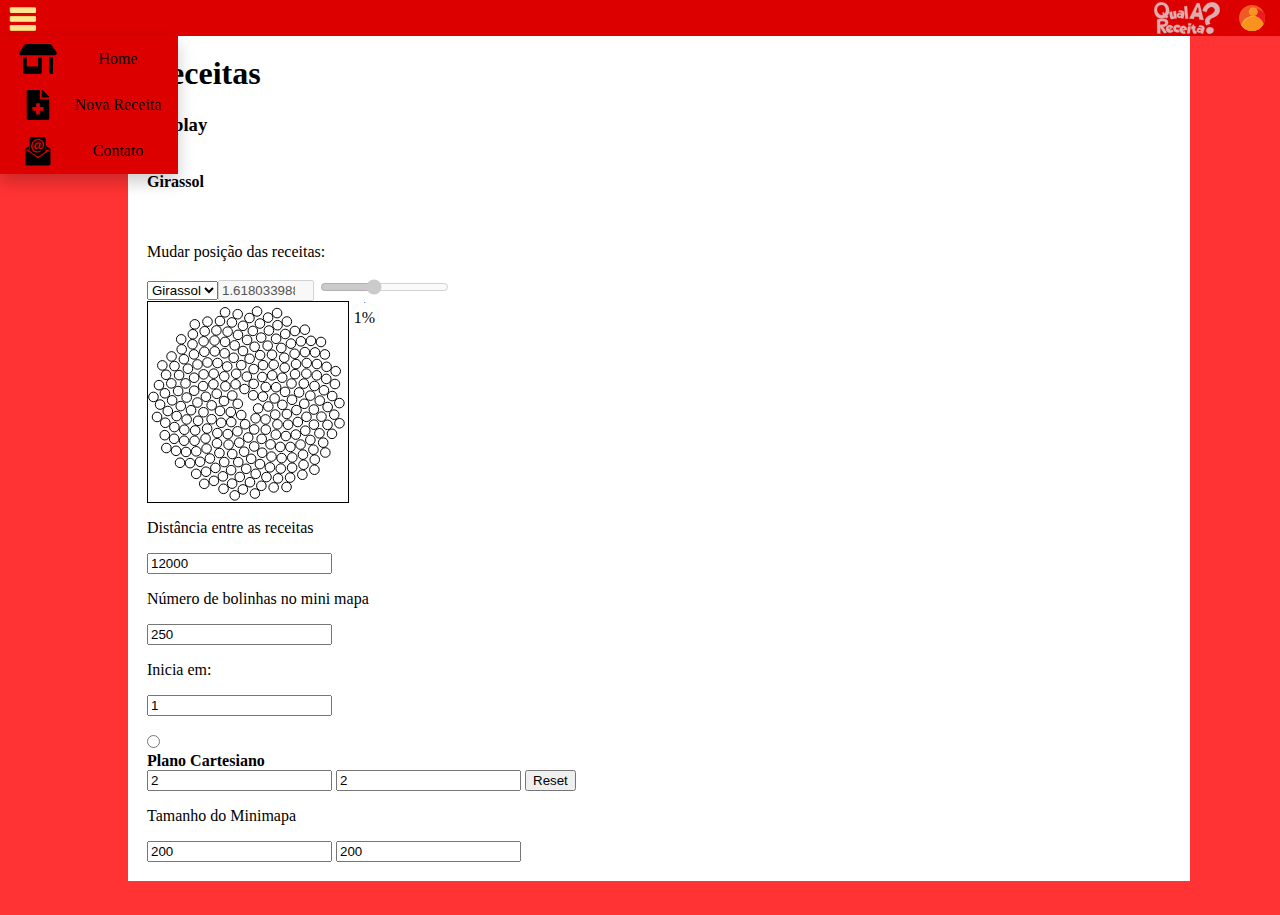
<file: config.html>
<!DOCTYPE html>
<html lang="pt-br">
<head>
	<meta charset="UTF-8"/>
	<meta name="viewport" content="width=device-width, initial-scale=1.0">
	<link rel="stylesheet" type="text/css" href="css.css">
	<link rel="stylesheet" type="text/css" href="cssConfig.css"><!--Ainda não usado-->
	<link rel="icon" href="Imagens/QR.ico" type="image/x-icon" /><!--icone do Título-->	
	<link rel="stylesheet" type="text/css" href="loading-bar.css"/>
	<script type="text/javascript" src="loading-bar.js"></script>
	<script src="http://ajax.googleapis.com/ajax/libs/jquery/3.3.1/jquery.min.js" type="text/javascript"></script>
	<script src="jsConfig.js"></script>	
	<script src="js.js"></script>	
	<!--<script type="text/javascript"  src="jqueryBiblioteca.js"></script>-->
	<title>Qual A Receita?</title><!--Até aqui código de sempre... Padrão-->
</head>
<body  onload="iniciar();"> 

	<div class="Home HomeConfig">

		<div id="menu" class="corPadraoFundo">
			<div id="dropdown" class="left" ><!--menu do lado esquerdo-->
				<button class="btnMenu imgMenu corPadraoFundo"><!--<img src="Imagens/Menu.svg" alt="Menu" class="imgPerfil"> --diferença entre img e button... o que for melhor----></button>
					<div id="listSiteOpen" class="corPadraoFundo">
						<a href="principal.html"><img src="Imagens/home.svg" class="icoMenu"><p class="textMenu">Home</p></a><!--Gosto de SVG, é escalável, não perde a qualidade... os icones podem ter formas simples-->
						<a href="novaReceita.html"><img src="Imagens/newFile.svg" class="icoMenu"><p class="textMenu">Nova Receita</p></a>
						<div onclick="sobreFunction();"><a><img src="Imagens/contato.svg" class="icoMenu"><p class="textMenu">Contato</p></a></div>
					</div>
			</div>

			<img src="Imagens/QualAReceitaLogo.svg" class="logo"><!--LOGO-->
			
			
			

			<div id="dropdown" class="right">
				<button class="btnMenu NovoPerfil corPadraoFundo">
					<!--<img src="Imagens/NovoPerfil.svg" alt="Perfil" class="imgPerfil">-->
				</button>
					<div id="listSiteOpen" class="right corPadraoFundo">
						<a href=""><img src="Imagens/geladeira (3).svg" class="icoMenu"><p class="textMenu">Armário</p></a>
						<a href=""><img src="Imagens/procuraReceita.svg" class="icoMenu"><p class="textMenu">Procurar Receitas</p></a>
						<a href=""><img src="Imagens/favorite.svg" class="icoMenu"><p class="textMenu">Favoritos</p></a>
						<a href=""><img src="Imagens/lista (1).svg" class="icoMenu"><p class="textMenu">Lista</p></a>
						<a href=""><img src="Imagens/perfil.svg" class="icoMenu"><p class="textMenu">Perfil</p></a>					
						<a href="config.html"><img src="Imagens/config.svg" class="icoMenu"><p class="textMenu">Configurações</p></a>
					</div>
			</div>
	</div>

	<div class="fundo">
		<div class="caixaSeparacao"><h1>Receitas</h1><h3>Display</h3><!--Mais Tarde Colocar COLUNAS igual no Word, para não ficar com tanto espaço livre em branco no lado direito-->
			<div id="PlanoId" class="radioDivisao">
					<input type="radio" id="planoPolar" class="radioclass" name="planoName" checked="true">
					<h4 class="radioclass" id="Girassol" onclick="atualizarQualPadrao(1)">Girassol</h4> <!--ANTIGO PlanoPolar... Achei mais charmoso chamar de Girassol-->
			</div>					
					<br><br>
				
	       	
			<p class="explanacao">Mudar posição das receitas: </p> 
			<select id="QualPadrao" name="QualPadraoName">
               <option value="1">Girassol</option><!--Phi-->
               <option value="2">Outro</option>
	               <input type="number" id="razaoNumId" name="razaoNum" min="0" max="10" step="0.0002" value=""> 
	               <input type="range" id="razaoRangId" name="razaoRang"  min="0" max="4" step="0.001" value="">		
           	</select>
           	<div class="MiniMapa">
           		<canvas id="myCanvas" width="200" height="200" style="border:1px solid #000000;">Seu navegador não suporta o Mini-Mapa</canvas>
           		
	           	<div
	           	  id="loading"
				  class="ldBar label-center"
				  style="width:3%;height:3%;position: relative;right: 0;bottom: 0;" 
				  data-value="0"
				  data-preset="circle"
				></div><!--Barra de Loading MiniMapa... Quando o minimapa estiver carregando ele vai mostrar quanto está carregado--><!--Display: none; e quando for ativar atualizarMiniMapa() ele vai fazer display: initial;-->

				<!--https://loading.io/progress/-->
           	</div>
           
          	<p >Distância entre as receitas</p>
			<input type="number" id="DistBolinhas" name="raio" min="0" step="1000" value="12000">	
			<p> Número de bolinhas no mini mapa</p>
			<input type="number" name="numDeBolinhas" id="numDeBolinhasId" step="1" value="250">	
           	<!--<button type="button" name="atualizarMiniMapaInput"  onclick="atualizarMiniMapa()">Atualizar</button><br>-->
           	<p>Inicia em: </p>
           	<input type="number" id="initNumBolinhasId" name="initNumBolinhasName" step="1" value="1">
           	<br><br><!--Melhorar Design-->           
         	<div class="radioDivisao"><!--Deixar Radio ao lado do h4 .radioclass-->
			       	<input type="radio" id="planoCartesiano" name="planoName" class="radioclass" >
			       	<h4 class="radioclass">Plano Cartesiano</h4>
	        </div>
	        <input type="number" id="distanciaX" value="2">
	        <input type="number" id="distanciaY" value="2">
	        
           	<input type="reset" name="atualizarMiniMapaInput"  onclick="resetMapa(true)">
           	<p>Tamanho do Minimapa</p>
           	<input type="number" id="xCanvas" value="200" step="25" onload="document.getElementById('myCanvas').height=document.getElementById('xCanvas')value;"><!--TAMANHO DO MINIMAPA-->
           	<input type="number" id="yCanvas" value="200" step="25" onload="document.getElementById('myCanvas').width=document.getElementById('yCanvas').value;"> 

		</div>
	</div>
	<span class="popuptext" id="sobre" onclick="sobreFunction();"><div class="divFecharSobre"><img src="Imagens/fechar.svg" class="fecharSobre"></div><span class="copyrightText">Copyright</span></span><!--Janela SOBRE, na aba CONTATO, no menu superior esquerdo... Vai ter E-mail, telefone etc... Fecha a Aba "SOBRE"-->


	
</body>
</html>
</file>
<file: css.css>
/*Avisos

#listSiteOpen a:hover --PRECISA MUDAR DE COR CASO HAJA MUDANÇA NA COR DE FUNDO--


*/
html{	
 	scroll-behavior: smooth;
}


#menu{ /*CSS da Barra Superior*/
	display: flex;
	width: 100%;
	position: fixed;
	left: 0;
	top: 0;
}

body{ /*É do body geral mesmo*/
	margin: 0;
	margin-top:  50px;
	background-color: #f33; /*As cores ainda estão em fase experimental, mas é algo nesse estilo... Vermelho, talvez um amarelo e uma cor pra neutralizar isso tudo*/
}
#Home{
}
.Home{ /*Classe genérica para o  Home das outras páginas*/
    position: absolute;
    margin: auto;
}

.pesquisa{ /*CSS da caixa de Pesquisa*/
	margin: auto;
	width: inherit;
	min-width: 30%;
	/*border: none;* //*Não pareceu legal por borda*/
}
.imgPesq{ /*imagem do botão de pesquisa (Lupa)*/
	height: 60%;
	margin: auto;
}


.inputPesq{/*caixa de texto PESQUISA*/
	width: 100%;
	height: 60%;
	background-color: #f88;
	border: none;
	min-width: 100px;
	min-height: 22px;
	margin: auto;
	font-size: larger;

}
.inputPesq:focus{/*Caixa de texto Pesquisa, quando selecionado para escrever fica branco*/
	background-color: white;

}
.btnPesq{ /*CSS do botão de pesquisa (LUPA)*/
	cursor: pointer;
	margin: auto;
	width: 40px;
	background: url(Imagens/Lupa.svg); 
	background-repeat: no-repeat;
  	background-size: auto;
}
.btnPesq:hover{ /*"animação" o botão (Lupa) afunda com mouse em cima*/
	background: url(Imagens/LupaDown.svg); 
	background-repeat: no-repeat;
  	background-size: auto;
}

#dropdown{ /*Botões de menu esquerdo(Home) e direito (Perfil)*/
	min-width: 50px;
	display: inline-block;

}
.logo{ /*Logo - Qual é a Receita*/
    height: 32px;
    margin: auto;
    margin-right: 10px;
}
.left{ /*configuração do menu superior Esquerdo*/
	left: 0px;
}
.right{/*Configuração do menu superior direito*/
	right: 0px;
}
#dropdown .left{
	margin-left: 10px; 
}

.btnMenu{ /*CSS do menu superior Esquerdo*/
	margin: auto;
	margin-right: 6px;
	min-width: 40px; 
	height: 36px;
	border: none;
}
.filtro { /*imagem do botão filtro*/
	background: url(Imagens/Filtro.svg);
	background-repeat: no-repeat;
  	background-size: auto;
}
.btnMenu:hover.filtro{ /*botão filtro afunda com mouse*/
	background: url(Imagens/FiltroDown.svg);
	background-repeat: no-repeat;
  	background-size: auto;
}

.corPadraoFundo{ /*Cor de fundo do Menu*/
	background-color: #dd0000;
}
.btnMenu.imgMenu{ /*Essas são todas imagens que estão na barra superior*/
	background: url(Imagens/Menu.svg);
	background-repeat: no-repeat;
  	background-size: auto;
}
.btnMenu.NovoPerfil{
	background: url(Imagens/NovoPerfil.svg);
	background-repeat: no-repeat;
  	background-size: auto;
}
#dropdown:hover .NovoPerfil{
	background: url(Imagens/NovoPerfilDown.svg);
	background-repeat: no-repeat;
  	background-size: auto;
}
#dropdown:hover .imgMenu{
	background: url(Imagens/MenuDown.svg); 
	background-repeat: no-repeat;
  	background-size: auto;
}
.imgPerfil{ /*Configurações da Imagem de Perfil (bonequinho no lado superior direito)*/
	height: 80%;
	margin: auto 5px;
}
#listSiteOpen{ /*CSS da lista que abre no canto superior direito e esquerdo*/
	position: absolute;
	min-width: 160px;
	opacity: 0;
	box-shadow: 0px 8px 16px 0px rgba(0,0,0,0.2);  
 	visibility: hidden;
  	opacity: 0;
  	transition: visibility 0.3s, opacity 0.3s linear;
	
}
#dropdown:focus #listSiteOpen{ /*Verificar se funciona no celular*/

}
#dropdown:hover #listSiteOpen{ /*Menus superior direito e esquerdo tornam-se visíveis*/
	visibility: visible;
  	opacity: 1;

}


#listSiteOpen a, button{/*animação suave dos menus Superior Direito e Esquerdo*/
	color: black;
	padding: 8px 16px;
	text-decoration: none;
	display: flex;
  	transition: background-color 0.3s linear;
}

#listSiteOpen a:hover{ /*Quando um dos botões dos menus superior Esq e Dir passarem o mouse, eles "escurecem", PRECISA MUDAR DE COR CASO HAJA MUDANÇA NA COR DE FUNDO*/
	background-color: #ff5500;
    cursor: pointer;
}

.container{ /*tudo que não é menu, um outro body*/
	height: 100%;
	width: 100%;
	margin: auto;
	position: 50%;

}

.barraDeInfo{ /*Barra horizontal tem os Likes e Views*/
	display: inline-flex;
	margin: 0 auto;
	height: 34px;
	width: 70%;
}

#NumLikes{/*CSS Do texto (LIKE: 52)*/
	margin: auto;
}
.displayFeedReceitas{
	display: block;
}
.likesEstrutura{

}
#buttonLike{ /*Botão de Like das receitas do Feed*/
	width: 34px;
    height: 34px;
    margin-left: 20px;
    border: none;
   	background: url(Imagens/HeartUnclicked.svg);
	background-repeat: no-repeat;
  	background-size: auto;
}

.icoMenu{ /*CSS dos Ícones que estão no menu Esq e Dir*/
	height: 30px;
	width: 44px;
	margin: auto;
	margin-left: 0;
	margin-right: 15px;
}

.textMenu{ /*CSS dos Texto dos menus Esq e Dir*/
	margin: auto;
}


/*Configurações para ajustar as receitas para cada tamanho de tela, Ainda não tenho configuração para telas maiores que 1549px de largura. 
 Ainda precisa melhorar essa parte, as receitas do feed estão ficando com espaços vazios...*/
@media only screen and (max-width:1549px) {
	.container{
		width: 1340px;
	}
}
@media only screen and (max-width:1357px) {
	.container{
		width: 1148px;
	}
}
@media only screen and (max-width:1165px) {
	.container{
		width: 956px;
	}
}
@media only screen and (max-width:976px) {
	.container{
		width: 764px;
	}
}
@media only screen and (max-width:781px) {
	.container{
		width: 572px;
	}
}
@media only screen and (max-width:602px) {
	.container{
		width: 380px;
	}
}
/*@media only screen and (max-width:398px) {
	.container{
		width: 177px; 
	}
}*/

@media only screen and (max-width:450px) { /*Celulares e dispositivos pequenos*/
	#home2Display{
		display: block; 
	}
	#lateralDir{
		width: 90%;
	}
	#conteudo{
		width: 90%;
	}
	#menu{
		display: grid;
		position: initial;
	}
	.btnMenu{
		margin-right: auto;
	}
	.logo{
		margin-right: auto;
	}
	body{
		margin-top: 0;
	}
}
@media only screen and (max-width:398px) {/*Tamanho tela Minúsculo*/
	.receitas{ /*Precisa centralizar as receitas com as bordas quando o navegador está abaixo de 398px de largura*/
		margin: auto;
		margin-bottom: 5px;
		width: -webkit-fill-available;

	}
	.container{
		width: 100%; /*pode dar erro. Configurar Design responsivo de .receita*/
	}

}







.popup, .popuptext { /*POPUP SOBRE*/
    visibility: hidden;
    width: 45%;
    background-color: #D00;
    color: #fb0;
    margin: auto;
    text-align: center;
    border-radius: 6px;
    padding: 8px 0;
    position: fixed;
    left: 26%;
    height: 25%;
    min-height: 60px;

}

.show {
    visibility: visible;
    -webkit-animation: fadeIn 1s;
    animation: fadeIn 1s;
}


@-webkit-keyframes fadeIn { /*animação do PopUp SOBRE*/
    from {opacity: 0;} 
    to {opacity: 1;}
}

@keyframes fadeIn {
    from {opacity: 0;}
    to {opacity:1 ;}
}

.fecharSobre{
    margin: auto;
    margin-right: 10px;
    height: 20px;
}

.divFecharSobre{
    display: flex;
    width: 100%;
}
.copyrightText{ /*do SOBRE*/
	margin: auto;
}


/*"Sobre" design responsivo*/
@media only screen and (max-width:500px) {
	.popuptext{
		width: 96%;
		left: 2%;
	}
}
</file>
<file: cssConfig.css>
.Home{ /*Div Principal Antes do Fundo*/
	top: 15px;	
    min-height: 100%;
    width: 100%;
}

.fundo{ /*background das configurações*/
	background-color: white;
	padding: 19px;
	margin-left: 10%;
	margin-right: 10%;
	width: 80%;
	height: 100%;
}

.caixaSeparacao{

}
.radioDivisao{/*Estrutura para o "radio" ficar ao lado do texto: "Plano Cartesiano/Polar"*/

}

.MiniMapa{
	display: flex;
}
.radioclass{
	margin: auto;
	
}
</file>
<file: loading-bar.css>
.ldBar{position:relative;}.ldBar.label-center > .ldBar-label{position:absolute;top:50%;left:50%;-webkit-transform:translate(-50%,-50%);transform:translate(-50%,-50%);text-shadow:0 0 3px #fff}.ldBar-label:after{content:"%";display:inline}.ldBar.no-percent .ldBar-label:after{content:""}
</file>
